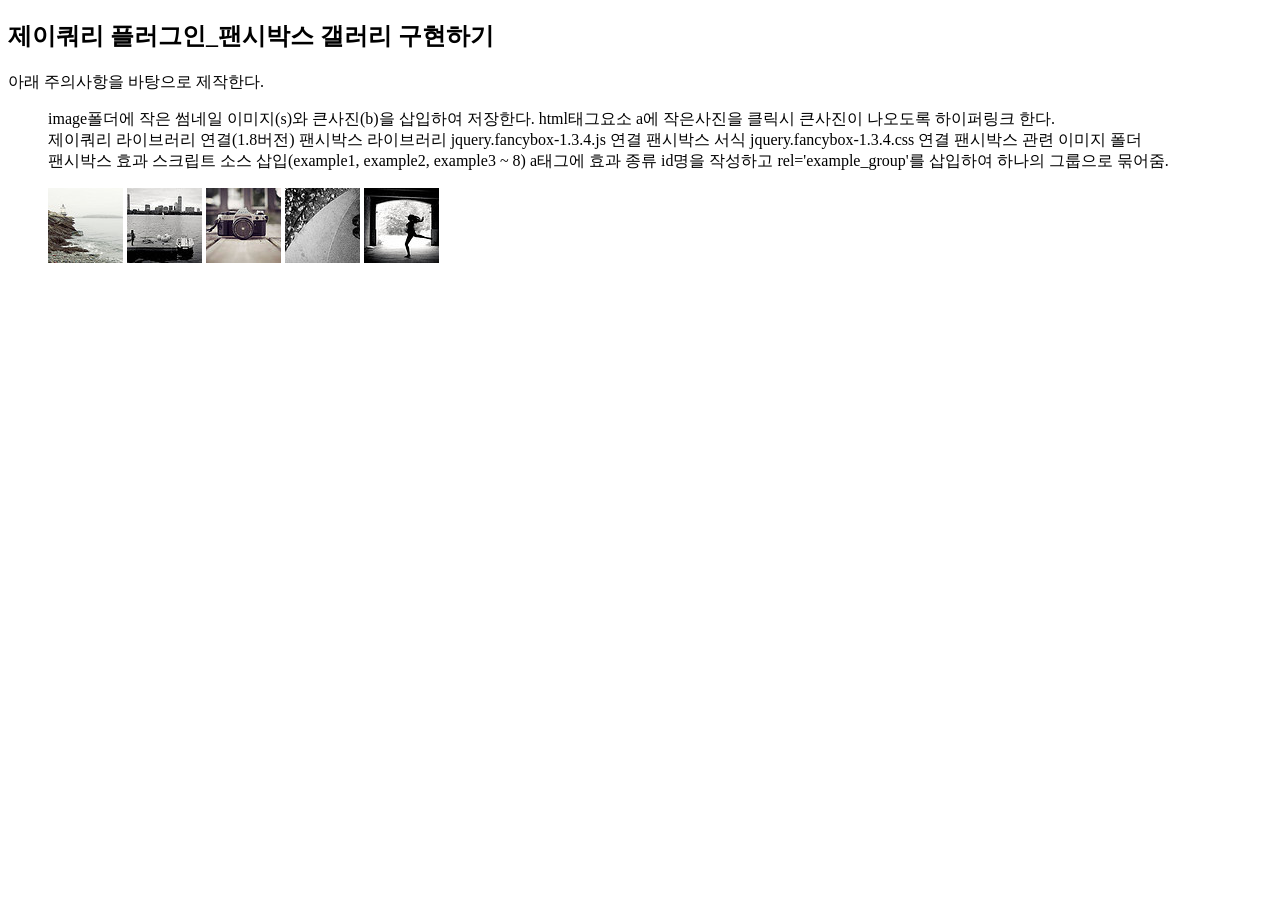
<file: f_gallery/index.html>
<!DOCTYPE html>
<html lang="ko">
<head>
	<meta charset="UTF-8">
	<title>fancybox_gallery</title>
	<style>
		ol, li, ul{list-style:none;}
		li{display:inline-block;}
		
	</style>
<!--	팬시박스 서식 -->
	<link href="./css/jquery.fancybox-1.3.4.css" rel="stylesheet" type="text/css">
	
<!--	팬시박스 제이쿼리 -->
<script src="./script/jquery-1.4.3.min.js"></script>
<script src="./script/jquery.fancybox-1.3.4.js"></script>
	
<script type="text/javascript">
		$(document).ready(function() {
			/*
			*   Examples - images
			*/

			$("a#example1").fancybox();

			$("a#example2").fancybox({
				'overlayShow'	: false,
				'transitionIn'	: 'elastic',
				'transitionOut'	: 'elastic'
			});

			$("a#example3").fancybox({
				'transitionIn'	: 'none',
				'transitionOut'	: 'none'	
			});

			$("a#example4").fancybox({
				'opacity'		: true,
				'overlayShow'	: false,
				'transitionIn'	: 'elastic',
				'transitionOut'	: 'none'
			});

			$("a#example5").fancybox();

			$("a#example6").fancybox({
				'titlePosition'		: 'outside',
				'overlayColor'		: '#000',
				'overlayOpacity'	: 0.9
			});

			$("a#example7").fancybox({
				'titlePosition'	: 'inside'
			});

			$("a#example8").fancybox({
				'titlePosition'	: 'over'
			});

			$("a[rel=example_group]").fancybox({
				'transitionIn'		: 'none',
				'transitionOut'		: 'none',
				'titlePosition' 	: 'over',
				'titleFormat'		: function(title, currentArray, currentIndex, currentOpts) {
					return '<span id="fancybox-title-over">Image ' + (currentIndex + 1) + ' / ' + currentArray.length + (title.length ? ' &nbsp; ' + title : '') + '</span>';
				}
			});

			/*
			*   Examples - various
			*/

			$("#various1").fancybox({
				'titlePosition'		: 'inside',
				'transitionIn'		: 'none',
				'transitionOut'		: 'none'
			});

			$("#various2").fancybox();

			$("#various3").fancybox({
				'width'				: '75%',
				'height'			: '75%',
				'autoScale'			: false,
				'transitionIn'		: 'none',
				'transitionOut'		: 'none',
				'type'				: 'iframe'
			});

			$("#various4").fancybox({
				'padding'			: 0,
				'autoScale'			: false,
				'transitionIn'		: 'none',
				'transitionOut'		: 'none'
			});
		});
	</script>		
</head>
<body>
	<h2>제이쿼리 플러그인_팬시박스 갤러리 구현하기</h2>
	<p>아래 주의사항을 바탕으로 제작한다.</p>
	<ol>
		<li>image폴더에 작은 썸네일 이미지(s)와 큰사진(b)을 삽입하여 저장한다.</li>
		<li>html태그요소 a에 작은사진을 클릭시 큰사진이 나오도록 하이퍼링크 한다.</li>
		<li>제이쿼리 라이브러리 연결(1.8버전) </li>
		<li>팬시박스 라이브러리 jquery.fancybox-1.3.4.js 연결</li>
		<li>팬시박스 서식 jquery.fancybox-1.3.4.css 연결</li>
		<li>팬시박스 관련 이미지 폴더</li>
		<li>팬시박스 효과 스크립트 소스 삽입(example1, example2, example3 ~ 8)</li>
		<li>a태그에 효과 종류 id명을 작성하고 rel='example_group'를 삽입하여 하나의 그룹으로 묶어줌.</li>
	</ol>
	
<!--	ul>li*5>a -->
	<ul>
		<li><a href="./img/10_b.jpg" id="example2" title="" rel="example_group"><img src="./img/10_s.jpg" alt=""></a></li>
		<li><a href="./img/11_b.jpg" id="example3" title="" rel="example_group"><img src="./img/11_s.jpg" alt=""></a></li>
		<li><a href="./img/12_b.jpg" id="example4" title="" rel="example_group"><img src="./img/12_s.jpg" alt=""></a></li>
		<li><a href="./img/9_b.jpg" id="example5" title="" rel="example_group"><img src="./img/9_s.jpg" alt=""></a></li>
		<li><a href="./img/8_b.jpg" id="example6" title="" rel="example_group"><img src="./img/8_s.jpg" alt=""></a></li>
	</ul>	
</body>
</html>
</file>
